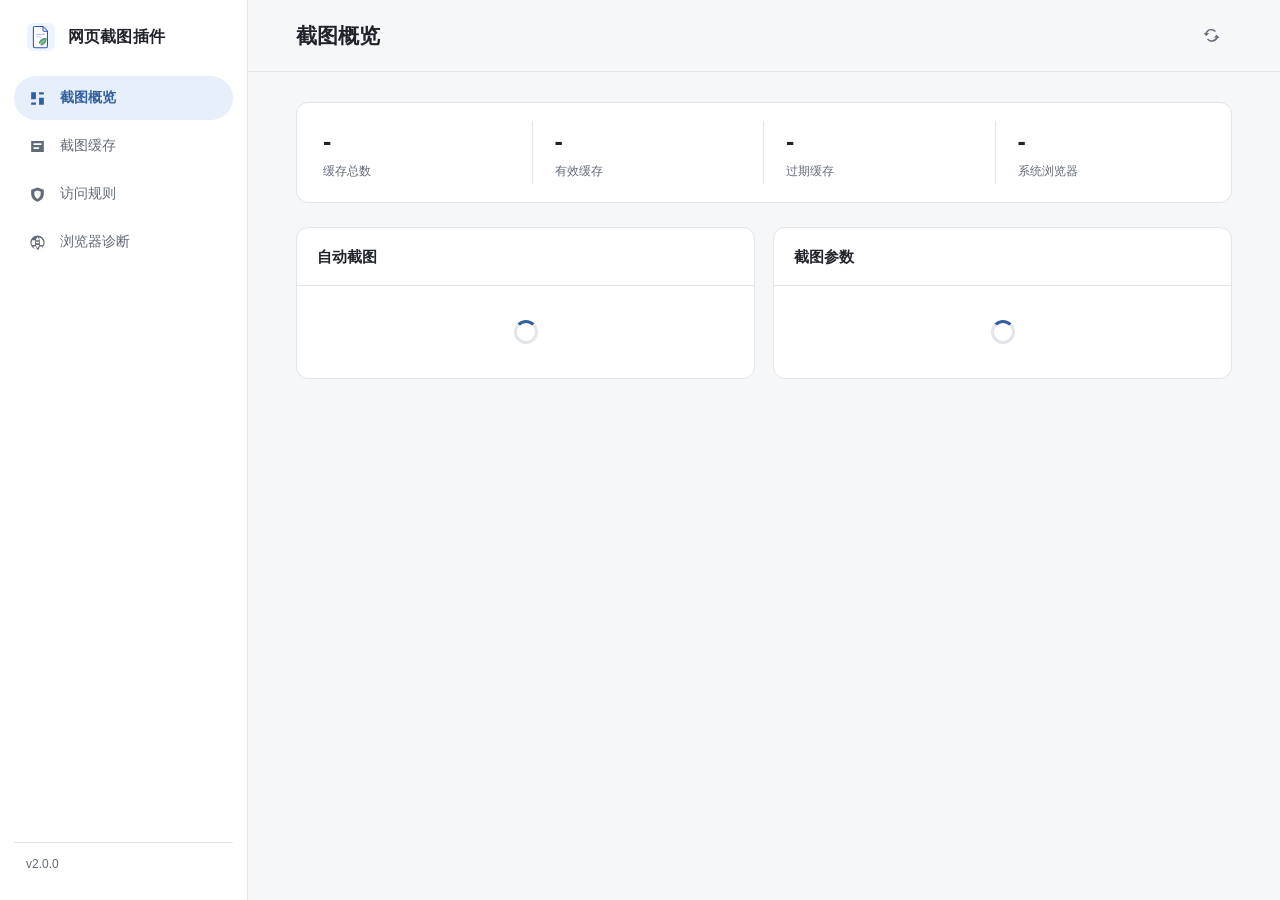
<file: views/dashboard/index.html>
<!doctype html>
<html lang="zh-CN">
<head>
  <meta charset="utf-8" />
  <meta name="viewport" content="width=device-width, initial-scale=1" />
  <meta name="color-scheme" content="light dark" />
  <title>网页截图插件</title>
  <link rel="icon" href="./logo.svg" type="image/svg+xml" />
  <link rel="stylesheet" href="./style.css" />
</head>
<body>
  <div id="app">
    <aside class="sidebar" aria-label="主导航">
      <div class="sidebar-header">
        <img class="sidebar-logo" src="./logo.svg" alt="" />
        <div class="sidebar-title" id="sidebar-title" data-i18n="nav.title">网页截图插件</div>
      </div>
      <nav class="nav-list" aria-label="页面">
        <button class="nav-item active" type="button" data-page="overview" aria-current="page"><svg class="nav-icon" viewBox="0 0 24 24" aria-hidden="true"><path d="M4 13h6V4H4zm10 7h6V11h-6zm0-16v3h6V4zM4 20h6v-3H4z"/></svg><span class="nav-text" data-i18n="nav.overview">截图概览</span></button>
        <button class="nav-item" type="button" data-page="cache"><svg class="nav-icon" viewBox="0 0 24 24" aria-hidden="true"><path d="M4 5h16v14H4zm3 3v2h10V8zm0 5v2h7v-2z"/></svg><span class="nav-text" data-i18n="nav.cache">截图缓存</span></button>
        <button class="nav-item" type="button" data-page="rules"><svg class="nav-icon" viewBox="0 0 24 24" aria-hidden="true"><path d="M12 3 4 6v5c0 5 3.4 8.5 8 10 4.6-1.5 8-5 8-10V6zm0 4 4 1.5V11c0 3-1.5 5.2-4 6.5-2.5-1.3-4-3.5-4-6.5V8.5z"/></svg><span class="nav-text" data-i18n="nav.rules">访问规则</span></button>
        <button class="nav-item" type="button" data-page="diagnostics"><svg class="nav-icon" viewBox="0 0 24 24" aria-hidden="true"><path d="M12 3a9 9 0 1 0 9 9 9 9 0 0 0-9-9m6.8 6h-4a13 13 0 0 0-1.4-3.7A7.1 7.1 0 0 1 18.8 9M12 5c1 1.2 1.7 2.5 2 4h-4c.3-1.5 1-2.8 2-4M5.2 15a7 7 0 0 1 0-6h4a14 14 0 0 0 0 6zm.9 2h4a13 13 0 0 0 1.4 3.7A7.1 7.1 0 0 1 6.1 17M10 11h4a11 11 0 0 1 0 2h-4a11 11 0 0 1 0-2m2 8c-1-1.2-1.7-2.5-2-4h4c-.3 1.5-1 2.8-2 4m1.4 1.7a13 13 0 0 0 1.4-3.7h4a7.1 7.1 0 0 1-5.4 3.7M14.8 15a14 14 0 0 0 0-6h4a7 7 0 0 1 0 6z"/></svg><span class="nav-text" data-i18n="nav.diagnostics">浏览器诊断</span></button>
      </nav>
      <div class="sidebar-footer"><span class="version-info" id="version-info">v2.0.0</span></div>
    </aside>

    <main class="main-content">
      <header class="topbar">
        <h1 class="page-title" id="page-title">截图概览</h1>
        <button class="btn btn-icon" id="btn-refresh" type="button" aria-label="刷新当前页面" title="刷新"><svg viewBox="0 0 24 24" aria-hidden="true"><path d="M17.7 6.3A8 8 0 0 0 4.2 9H2l3.5 3.5L9 9H6.3a6 6 0 0 1 10.2-1.3L17.7 6.3zM18.5 11 15 14.5h2.7a6 6 0 0 1-10.2 1.3l-1.2 1.4A8 8 0 0 0 19.8 15H22z"/></svg></button>
      </header>

      <section class="page active" id="page-overview" aria-labelledby="page-title">
        <div class="stats-grid">
          <div class="stat-card"><div class="stat-info"><div class="stat-value" id="stat-cache-total">-</div><div class="stat-label" data-i18n="overview.cacheTotal">缓存总数</div></div></div>
          <div class="stat-card"><div class="stat-info"><div class="stat-value" id="stat-cache-valid">-</div><div class="stat-label" data-i18n="overview.cacheValid">有效缓存</div></div></div>
          <div class="stat-card"><div class="stat-info"><div class="stat-value" id="stat-cache-expired">-</div><div class="stat-label" data-i18n="overview.cacheExpired">过期缓存</div></div></div>
          <div class="stat-card"><div class="stat-info"><div class="stat-value" id="stat-browser">-</div><div class="stat-label" data-i18n="overview.browser">系统浏览器</div></div></div>
        </div>
        <div class="card-grid">
          <section class="card"><div class="card-header"><h2 data-i18n="overview.autoStatus">自动截图</h2></div><div class="card-body" id="auto-status" aria-live="polite"><div class="loading-spinner" role="status" aria-label="加载中"></div></div></section>
          <section class="card"><div class="card-header"><h2 data-i18n="overview.captureParams">截图参数</h2></div><div class="card-body" id="capture-params" aria-live="polite"><div class="loading-spinner" role="status" aria-label="加载中"></div></div></section>
        </div>
      </section>

      <section class="page" id="page-cache" aria-labelledby="page-title">
        <div class="stats-grid">
          <div class="stat-card"><div class="stat-info"><div class="stat-value" id="cache-total">-</div><div class="stat-label" data-i18n="cache.total">缓存总数</div></div></div>
          <div class="stat-card"><div class="stat-info"><div class="stat-value" id="cache-valid">-</div><div class="stat-label" data-i18n="cache.valid">有效缓存</div></div></div>
          <div class="stat-card"><div class="stat-info"><div class="stat-value" id="cache-expired">-</div><div class="stat-label" data-i18n="cache.expired">过期缓存</div></div></div>
          <button class="stat-card stat-card-action" id="card-clear-cache" type="button"><span class="stat-info"><span class="stat-value">清空</span><span class="stat-label" data-i18n="cache.clearAll">清空缓存</span></span></button>
        </div>
        <section class="card"><div class="card-header"><h2 data-i18n="cache.cacheList">缓存列表</h2><input type="search" class="search-input" id="cache-search" aria-label="搜索缓存 URL" data-i18n-placeholder="cache.searchPlaceholder" placeholder="搜索 URL..." /></div><div class="card-body"><div class="table-container"><table class="data-table"><thead><tr><th>#</th><th data-i18n="cache.tableUrl">URL</th><th data-i18n="cache.tableTitle">标题</th><th data-i18n="cache.tableStatus">状态</th><th data-i18n="cache.tableTime">缓存时间</th><th data-i18n="cache.tableAction">操作</th></tr></thead><tbody id="cache-table-body"><tr><td colspan="6" class="empty-state" data-i18n="cache.loading">加载中...</td></tr></tbody></table></div></div></section>
      </section>

      <section class="page" id="page-rules" aria-labelledby="page-title"><div class="card-grid">
        <section class="card"><div class="card-header"><h2 data-i18n="rules.allowed">允许的域名</h2></div><div class="card-body"><div class="tag-list" id="allowed-domains-list"><div class="loading-spinner" role="status" aria-label="加载中"></div></div></div></section>
        <section class="card"><div class="card-header"><h2 data-i18n="rules.blocked">禁止的域名</h2></div><div class="card-body"><div class="tag-list" id="blocked-domains-list"><div class="loading-spinner" role="status" aria-label="加载中"></div></div></div></section>
      </div>
      <div class="card-grid" style="margin-top: 18px;">
        <section class="card"><div class="card-header"><h2 data-i18n="rules.groups">群聊黑名单</h2></div><div class="card-body"><div class="tag-list" id="group-blacklist-list"><div class="loading-spinner" role="status" aria-label="加载中"></div></div></div></section>
        <section class="card"><div class="card-header"><h2 data-i18n="rules.nativeEntry">修改规则</h2></div><div class="card-body"><p class="help-text" data-i18n="rules.nativeHint">访问规则在插件配置中维护：打开 WebUI「插件管理 → 网页截图插件 → 配置」，编辑「访问规则」分组后保存即可生效。</p></div></section>
      </div></section>

      <section class="page" id="page-diagnostics" aria-labelledby="page-title">
        <section class="card"><div class="card-header"><h2 data-i18n="diagnostics.title">系统浏览器状态</h2>
          <div style="display:flex; gap:8px;">
            <button class="btn btn-secondary btn-sm" id="btn-recheck" type="button" data-i18n="diagnostics.recheck">重新检测</button>
            <button class="btn btn-secondary btn-sm" id="btn-refresh-browser" type="button" data-i18n="diagnostics.refresh">刷新状态</button>
          </div></div><div class="card-body" id="browser-status" aria-live="polite"><div class="loading-spinner" role="status" aria-label="加载中"></div></div></section>
        <section class="card browser-actions"><div class="card-header"><h2 data-i18n="diagnostics.legacy">旧版残留</h2></div><div class="card-body" id="legacy-status"><div class="loading-spinner" role="status" aria-label="加载中"></div></div><div class="card-body" style="padding-top: 0;"><button class="btn btn-danger" id="btn-uninstall-browser" type="button" data-i18n="diagnostics.cleanup">清理旧版残留</button><p class="help-text" data-i18n="diagnostics.cleanupHint">清理旧版本通过 Playwright 下载的浏览器残留文件；当前版本直接使用系统已安装的浏览器，无需下载。</p></div></section>
      </section>
      <div class="toast-container" id="toast-container" role="status" aria-live="polite" aria-atomic="false"></div>
      <div class="confirm-overlay" id="confirm-overlay" hidden>
        <div class="confirm-dialog" role="alertdialog" aria-modal="true" aria-labelledby="confirm-message">
          <p id="confirm-message"></p>
          <div class="confirm-actions">
            <button class="btn" id="btn-confirm-cancel" type="button" data-i18n="confirm.cancel">取消</button>
            <button class="btn btn-danger" id="btn-confirm-ok" type="button" data-i18n="confirm.ok">确认</button>
          </div>
        </div>
      </div>
      <div class="preview-overlay" id="preview-overlay" hidden>
        <div class="preview-dialog" role="dialog" aria-modal="true" aria-label="截图预览">
          <button class="btn btn-icon preview-close" id="btn-preview-close" type="button" aria-label="关闭预览"><svg viewBox="0 0 24 24" aria-hidden="true"><path d="m8.4 7 5.6 5.6L19.6 7 21 8.4 15.4 14l5.6 5.6-1.4 1.4-5.6-5.6L8.4 21 7 19.6 12.6 14 7 8.4 8.4 7z" transform="translate(-1 -1)"/></svg></button>
          <img id="preview-image" alt="截图预览" />
        </div>
      </div>
    </main>
  </div>
  <script type="module" src="./app.js"></script>
</body>
</html>
</file>
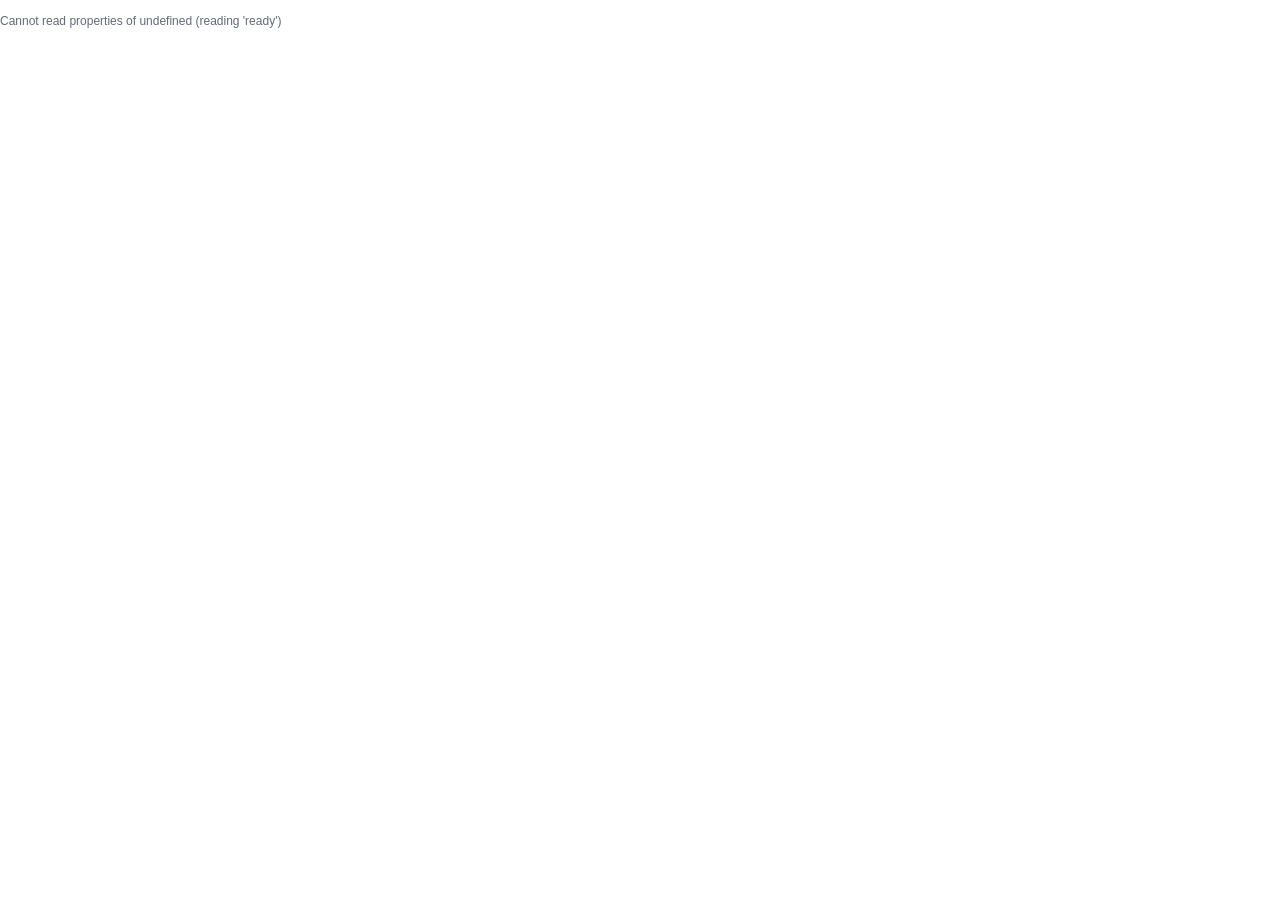
<file: views/screenshot_card/index.html>
<!doctype html>
<html lang="zh-CN">
<head>
  <meta charset="utf-8" />
  <meta name="viewport" content="width=device-width, initial-scale=1" />
  <meta name="color-scheme" content="light dark" />
  <title>截图结果</title>
  <style>
    * { box-sizing: border-box; }
    :root {
      color-scheme: light dark;
      --surface: #fff;
      --surface-soft: #f1f3f6;
      --ink: #20242a;
      --muted: #626b78;
      --line: #e2e5e9;
      --primary: #315f9f;
      --danger: #a63232;
      --danger-soft: #f9e8e7;
    }
    :root[data-theme="dark"] {
      --surface: #202328;
      --surface-soft: #292d33;
      --ink: #e8eaed;
      --muted: #a8afb9;
      --line: #393e46;
      --primary: #a9c7f5;
      --danger: #ffb4ab;
      --danger-soft: #4b2929;
    }
    body {
      margin: 0;
      color: var(--ink);
      background: transparent;
      font: 13px/1.5 -apple-system, BlinkMacSystemFont, "Segoe UI", Roboto, "Noto Sans SC", sans-serif;
    }
    #card { display: grid; gap: 10px; }
    .item {
      display: grid;
      grid-template-columns: 120px 1fr;
      gap: 12px;
      padding: 10px;
      border: 1px solid var(--line);
      border-radius: 10px;
      background: var(--surface);
    }
    .thumb {
      width: 120px;
      height: 68px;
      object-fit: cover;
      border-radius: 6px;
      background: var(--surface-soft);
    }
    .thumb-missing {
      display: grid;
      width: 120px;
      height: 68px;
      place-items: center;
      border-radius: 6px;
      background: var(--surface-soft);
      color: var(--muted);
      font-size: 11px;
    }
    .meta { min-width: 0; display: grid; align-content: start; gap: 3px; }
    .title { font-weight: 600; overflow-wrap: anywhere; }
    .link { color: var(--primary); font-size: 12px; overflow-wrap: anywhere; }
    .error {
      padding: 8px 10px;
      border: 1px solid var(--line);
      border-left: 3px solid var(--danger);
      border-radius: 8px;
      background: var(--surface);
      overflow-wrap: anywhere;
      white-space: pre-line;
    }
    .error-label { color: var(--danger); font-weight: 600; margin-right: 6px; }
    .note { color: var(--muted); font-size: 12px; }
    :focus-visible { outline: 3px solid color-mix(in srgb, var(--primary) 70%, transparent); outline-offset: 2px; }
  </style>
</head>
<body>
  <div id="card" role="list"></div>
  <script type="module" src="./app.js"></script>
</body>
</html>
</file>
<file: views/dashboard/style.css>
* {
  box-sizing: border-box;
}

:root {
  color-scheme: light dark;
  --bg: #f6f7f9;
  --surface: #fff;
  --surface-soft: #f1f3f6;
  --ink: #20242a;
  --muted: #626b78;
  --line: #e2e5e9;
  --primary: #315f9f;
  --primary-soft: #e7effb;
  --danger: #a63232;
  --danger-soft: #f9e8e7;
  --success: #286548;
  --success-soft: #e6f2ea;
  --warning: #815b13;
  --warning-soft: #f8f0dc;
  --radius: 12px;
  --sidebar: 248px;
}

body {
  margin: 0;
  background: var(--bg);
  color: var(--ink);
  font: 14px/1.55 -apple-system, BlinkMacSystemFont, "Segoe UI", Roboto, "Noto Sans SC", sans-serif;
}

button,
input,
select,
textarea { font: inherit; }
button { color: inherit; }
#app { min-height: 100vh; }

.sidebar {
  position: fixed;
  inset: 0 auto 0 0;
  z-index: 5;
  display: flex;
  width: var(--sidebar);
  flex-direction: column;
  padding: 22px 14px 14px;
  border-right: 1px solid var(--line);
  background: var(--surface);
}
.sidebar-header { display: flex; align-items: center; gap: 12px; padding: 0 12px 24px; }
.sidebar-logo { width: 30px; height: 30px; object-fit: contain; }
.sidebar-title { font-size: 16px; font-weight: 650; letter-spacing: .01em; }
.nav-list { display: grid; gap: 4px; }
.nav-item {
  display: flex;
  width: 100%;
  min-height: 44px;
  align-items: center;
  gap: 13px;
  padding: 0 14px;
  border: 0;
  border-radius: 24px;
  background: transparent;
  color: var(--muted);
  text-align: left;
  cursor: pointer;
}
.nav-item:hover { background: var(--surface-soft); color: var(--ink); }
.nav-item.active { background: var(--primary-soft); color: var(--primary); font-weight: 600; }
.nav-icon { width: 19px; height: 19px; flex: none; fill: currentColor; }
.sidebar-footer { margin-top: auto; padding: 12px; border-top: 1px solid var(--line); color: var(--muted); font-size: 12px; }
.main-content { min-height: 100vh; margin-left: var(--sidebar); }

.topbar {
  position: sticky;
  z-index: 3;
  top: 0;
  display: flex;
  height: 72px;
  align-items: center;
  justify-content: space-between;
  padding: 0 clamp(20px, 4vw, 48px);
  border-bottom: 1px solid var(--line);
  background: color-mix(in srgb, var(--bg) 92%, transparent);
  backdrop-filter: blur(12px);
}
.page-title { margin: 0; font-size: 21px; font-weight: 650; line-height: 1.2; }
.page { display: none; max-width: 1440px; margin: auto; padding: 30px clamp(20px, 4vw, 48px) 48px; }
.page.active { display: block; }
.stats-grid {
  display: grid;
  grid-template-columns: repeat(4, minmax(0, 1fr));
  gap: 0;
  margin-bottom: 24px;
  padding: 18px 4px;
  border: 1px solid var(--line);
  border-radius: var(--radius);
  background: var(--surface);
}
.stat-card { min-width: 0; padding: 4px 22px; border: 0; border-right: 1px solid var(--line); background: transparent; text-align: left; }
.stat-card:last-child { border-right: 0; }
.stat-info { display: block; }
.stat-value { display: block; overflow-wrap: anywhere; font-size: 25px; font-weight: 650; line-height: 1.3; }
.stat-label { display: block; margin-top: 4px; color: var(--muted); font-size: 12px; }
.stat-card-action { color: var(--primary); cursor: pointer; }
.stat-card-action:hover { background: var(--primary-soft); }
.card-grid { display: grid; grid-template-columns: repeat(2, minmax(0, 1fr)); gap: 18px; }
.card { min-width: 0; overflow: hidden; border: 1px solid var(--line); border-radius: var(--radius); background: var(--surface); }
.card-header { display: flex; min-height: 58px; align-items: center; justify-content: space-between; gap: 16px; padding: 14px 20px; border-bottom: 1px solid var(--line); }
.card-header h2 { margin: 0; font-size: 15px; font-weight: 620; }
.card-body { padding: 18px 20px; }
.status-item { display: flex; align-items: flex-start; justify-content: space-between; gap: 16px; padding: 10px 0; border-bottom: 1px solid var(--line); }
.status-item:last-child { border-bottom: 0; }
.status-label { color: var(--muted); }
.status-value { overflow-wrap: anywhere; font-weight: 550; text-align: right; }
.text-blue { color: var(--primary); }
.state-enabled { color: var(--success); }
.state-disabled { color: var(--muted); }
.table-container { overflow: auto; }
.data-table { width: 100%; border-collapse: collapse; font-size: 13px; }
.data-table th { padding: 11px 12px; background: var(--surface-soft); color: var(--muted); font-size: 12px; font-weight: 550; text-align: left; white-space: nowrap; }
.data-table td { padding: 11px 12px; border-bottom: 1px solid var(--line); }
.data-table tbody tr:hover td { background: var(--surface-soft); }
.url-cell { max-width: 320px; overflow: hidden; font-family: ui-monospace, SFMono-Regular, Consolas, monospace; font-size: 12px; text-overflow: ellipsis; white-space: nowrap; }
.url-cell a { color: var(--primary); text-decoration: none; }
.url-cell a:hover { text-decoration: underline; }
.title-cell { max-width: 220px; overflow: hidden; text-overflow: ellipsis; white-space: nowrap; }
.empty-state { padding: 32px 16px !important; color: var(--muted); text-align: center; }
.badge { display: inline-block; padding: 3px 10px; border-radius: 20px; font-size: 12px; font-weight: 550; }
.badge-success { background: var(--success-soft); color: var(--success); }
.badge-warning { background: var(--warning-soft); color: var(--warning); }
.tag-list { display: flex; min-height: 36px; flex-wrap: wrap; gap: 8px; }
.tag { display: inline-flex; max-width: 100%; align-items: center; gap: 9px; padding: 5px 12px; border-radius: 18px; font-size: 13px; overflow-wrap: anywhere; }
.tag-success { background: var(--success-soft); color: var(--success); }
.tag-danger { background: var(--danger-soft); color: var(--danger); }
.empty-tag { padding: 8px 0; color: var(--muted); }
.btn { display: inline-flex; min-height: 38px; align-items: center; justify-content: center; gap: 8px; padding: 8px 16px; border: 1px solid transparent; border-radius: 22px; background: var(--surface-soft); color: var(--ink); font-weight: 560; cursor: pointer; transition: background .15s, border-color .15s; }
.btn:hover { filter: brightness(.97); }
.btn:active { transform: translateY(1px); }
.btn-primary { background: var(--primary); color: #fff; }
.btn-danger { background: var(--danger-soft); color: var(--danger); }
.btn-secondary { background: var(--primary-soft); color: var(--primary); }
.btn-sm { min-height: 34px; padding: 6px 13px; font-size: 12px; }
.btn-icon { width: 42px; height: 42px; padding: 10px; background: transparent; color: var(--muted); }
.btn-icon svg { width: 19px; height: 19px; fill: currentColor; }
.btn-icon:hover { background: var(--surface-soft); color: var(--ink); }
.search-input { width: min(280px, 42vw); min-height: 42px; padding: 9px 12px; border: 1px solid var(--line); border-radius: 8px; outline: none; background: var(--surface); color: var(--ink); }
.search-input:focus { border-color: var(--primary); box-shadow: 0 0 0 3px color-mix(in srgb, var(--primary) 18%, transparent); }
.help-text { margin: 0 0 14px; color: var(--muted); font-size: 12px; }
.browser-actions { margin-top: 18px; }
.browser-actions .help-text { margin: 11px 0 0; }
.loading-spinner { width: 24px; height: 24px; margin: 16px auto; border: 3px solid var(--line); border-top-color: var(--primary); border-radius: 50%; animation: spin .7s linear infinite; }
@keyframes spin { to { transform: rotate(360deg); } }
.toast-container { position: fixed; z-index: 20; right: 22px; bottom: 22px; display: flex; flex-direction: column; gap: 8px; }
.toast { max-width: min(400px, calc(100vw - 32px)); padding: 12px 16px; border: 1px solid var(--line); border-radius: 10px; background: var(--surface); box-shadow: 0 4px 16px #0002; font-size: 13px; }
.toast-success { border-color: var(--success); }
.toast-error { border-color: var(--danger); }
.toast-info { border-color: var(--primary); }
.toast-fade-out { opacity: 0; transition: opacity .3s; }
.preview-overlay {
  position: fixed;
  z-index: 30;
  inset: 0;
  display: grid;
  place-items: center;
  padding: 24px;
  background: rgb(0 0 0 / 55%);
  backdrop-filter: blur(4px);
}
.preview-overlay[hidden] { display: none; }
.preview-dialog {
  position: relative;
  max-width: min(1100px, 94vw);
  max-height: 90vh;
  padding: 10px;
  border-radius: var(--radius);
  background: var(--surface);
  box-shadow: 0 12px 40px #0006;
}
.preview-dialog img {
  display: block;
  max-width: 100%;
  max-height: calc(90vh - 20px);
  border-radius: 8px;
  object-fit: contain;
}
.preview-close { position: absolute; top: 4px; right: 4px; background: var(--surface-soft); }
.confirm-overlay {
  position: fixed;
  z-index: 40;
  inset: 0;
  display: grid;
  place-items: center;
  padding: 24px;
  background: rgb(0 0 0 / 45%);
}
.confirm-overlay[hidden] { display: none; }
.confirm-dialog {
  width: min(400px, calc(100vw - 48px));
  padding: 20px;
  border-radius: var(--radius);
  background: var(--surface);
  box-shadow: 0 12px 40px #0006;
}
.confirm-dialog p { margin: 0 0 18px; overflow-wrap: anywhere; }
.confirm-actions { display: flex; justify-content: flex-end; gap: 10px; }

:root[data-theme="dark"] {
  color-scheme: dark;
  --bg: #17191c;
  --surface: #202328;
  --surface-soft: #292d33;
  --ink: #e8eaed;
  --muted: #a8afb9;
  --line: #393e46;
  --primary: #a9c7f5;
  --primary-soft: #29394e;
  --danger: #ffb4ab;
  --danger-soft: #4b2929;
  --success: #9bd1ae;
  --success-soft: #203a2d;
  --warning: #e8c47b;
  --warning-soft: #3c3320;
}
:root[data-theme="dark"] .btn-primary { color: #182538; }

@media (prefers-color-scheme: dark) {
  :root:not([data-theme="light"]) {
    color-scheme: dark;
    --bg: #17191c;
    --surface: #202328;
    --surface-soft: #292d33;
    --ink: #e8eaed;
    --muted: #a8afb9;
    --line: #393e46;
    --primary: #a9c7f5;
    --primary-soft: #29394e;
    --danger: #ffb4ab;
    --danger-soft: #4b2929;
    --success: #9bd1ae;
    --success-soft: #203a2d;
    --warning: #e8c47b;
    --warning-soft: #3c3320;
  }
  :root:not([data-theme="light"]) .btn-primary { color: #182538; }
}

@media (max-width: 900px) {
  :root { --sidebar: 210px; }
  .stats-grid { grid-template-columns: repeat(2, minmax(0, 1fr)); row-gap: 14px; }
  .stat-card:nth-child(2) { border-right: 0; }
  .stat-card:nth-child(n + 3) { padding-top: 12px; border-top: 1px solid var(--line); }
}

@media (max-width: 680px) {
  .sidebar { position: fixed; inset: auto 0 0; width: 100%; height: 68px; padding: 5px 8px; border-top: 1px solid var(--line); border-right: 0; background: var(--surface); }
  .sidebar-header,
  .sidebar-footer { display: none; }
  .nav-list { display: grid; grid-template-columns: repeat(4, minmax(0, 1fr)); gap: 2px; }
  .nav-item { min-height: 54px; flex-direction: column; justify-content: center; gap: 2px; padding: 5px 2px; border-radius: 12px; font-size: 11px; text-align: center; }
  .nav-icon { width: 18px; height: 18px; }
  .nav-text { display: block; max-width: 100%; line-height: 1.15; overflow-wrap: anywhere; }
  .main-content { margin: 0; padding-bottom: 68px; }
  .topbar { height: 60px; padding: 0 16px; }
  .page-title { font-size: 18px; }
  .page { padding: 20px 16px 28px; }
  .stats-grid { gap: 0; padding: 12px 0; }
  .stat-card { padding: 5px 12px; }
  .stat-value { font-size: 21px; }
  .stat-label { font-size: 11px; }
  .card-grid { grid-template-columns: 1fr; gap: 14px; }
  .card-header { padding: 13px 15px; }
  .card-body { padding: 15px; }
  .search-input { width: min(190px, 48vw); }
  .toast-container { right: 12px; bottom: 80px; }
  .preview-overlay { padding: 12px; }
}

@media (prefers-reduced-motion: reduce) {
  *,
  *::before,
  *::after {
    scroll-behavior: auto !important;
    animation-duration: .01ms !important;
    transition-duration: .01ms !important;
  }
}

:focus-visible { outline: 3px solid color-mix(in srgb, var(--primary) 70%, transparent); outline-offset: 2px; }
</file>
